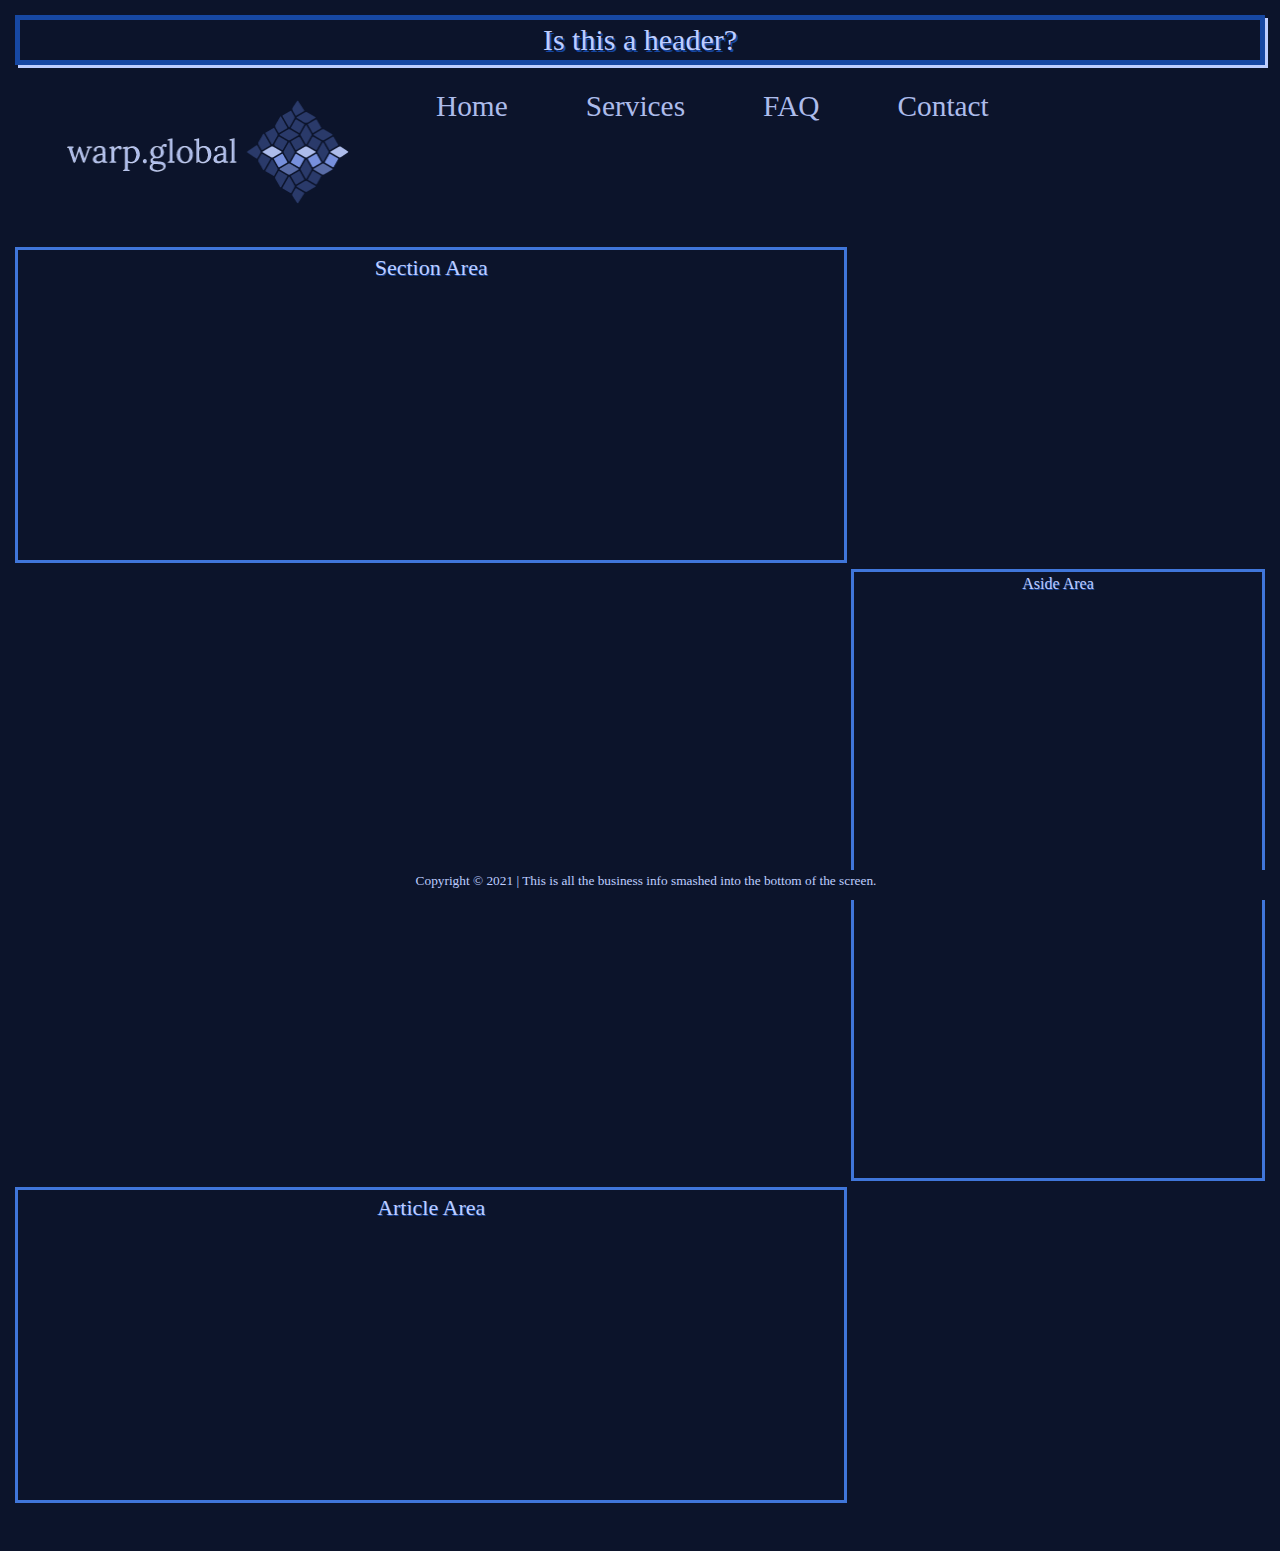
<file: index.html>
<!DOCTYPE html>
<html lang="en">

    <head>
        <meta charset="UTF-8">
        <meta http-equiv="X-UA-Compatible" content="IE=edge">
        <meta name="viewport" content="width=device-width, initial-scale=1.0">
        <title>Final Project</title>
        <link rel="shortcut icon" type="image/jpg" href="Favicon_Image_Location"/>
        <link rel="stylesheet" href="styles/styles.css">
    </head>

    <body>
        <header>Is this a header?</header>
        <nav>
            
            <ul>
                <li><a href="https://warp.global/"><img src="img/minilight---long.png"></a></li>
                <li><a class="active" href="https://warp.global/"target="_blank">Home</a></li>
                <li><a href="https://warp.global/services/"target="_blank">Services</a></li>
                <li><a href="https://warp.global/faq"target="_blank">FAQ</a></li>
                <li><a href="https://warp.global/contact-us"target="_blank">Contact</a></li>
            </ul>
        </nav>
        <section>Section Area</section>
        <aside> Aside Area</aside>
        <article>Article Area</article>
        <footer>         
            Copyright © 2021    |    This is all the business info smashed into the bottom of the screen. 
        </footer>
    </body>

</html>
</file>
<file: styles/styles.css>
* {
    margin: 3px;
    padding: 3px;
    font-family:Georgia, 'Times New Roman', Times, serif;
    color: #beceff;
    background-color: #0C142B; 
    text-align: center;
}

ul {
    list-style-type: none;
    margin: 0px;
    padding: 0px;
    overflow: hidden;
    background-color: #0c142b;
    font-family:Georgia, 'Times New Roman', Times, serif;
    font-size: 22pt;
}

li {
    float: left;
    }


li img {
    height: 110px; 
    width: 289px;
    padding: 3px;
}    

li a {
    display: block;
    color: #adbceb;
    text-align: center;
    padding: 10px 30px;
    text-decoration: none;
}

a:visited {
    color: #31468a;
}

a:active {
    background-color: #6073b1;
}

li a:hover {
    background-color: #455588;
    color: white;
}

header {
    border: 5px solid rgb(23, 72, 163);
    height: 4   0px;
    box-shadow: 3px 3px;
    text-shadow: rgb(23, 72, 163) 2px 2px;
    font-size: 30px;  
}


section,
article {
    height: 300px;
    width: 65%;
    /* clear: left; */
    float: left;
    padding: 5px;
    font-size: 22px;
    text-shadow: rgb(23, 72, 163) 1px 1px;
    border: 3px solid rgb(64, 118, 218); 
}

aside {
    float: right;
    /* margin-top: -319px; */
    height: 600px;
    width: 32%;
    text-shadow: rgb(23, 72, 163) 1px 1px;
    border: 3px solid rgb(64, 118, 218); 

}


footer {
    font-size: smaller; 
    position: -webkit-sticky;
    position: sticky;
    bottom: 0;
    width: 100%;
    height: 1.5rem; 
    text-align: center;
    clear: both;
 
}
</file>
